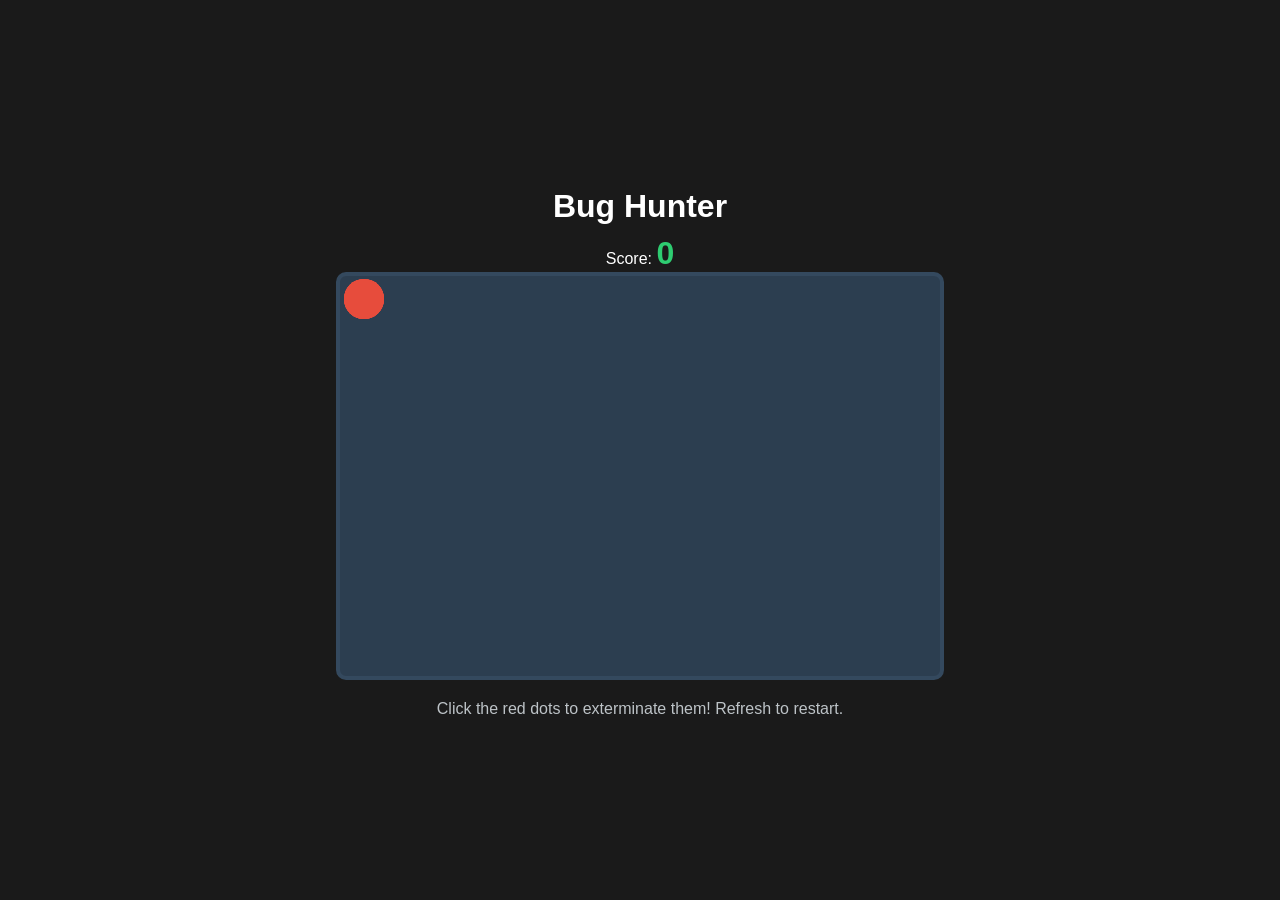
<file: Game.html>
<!DOCTYPE html>
<html lang="en">
<head>
    <meta charset="UTF-8">
    <title>Pure CSS Bug Hunter</title>
    <style>
        /* 1. Setup the Game Canvas */
        body {
            background-color: #1a1a1a;
            color: white;
            font-family: 'Segoe UI', Tahoma, Geneva, Verdana, sans-serif;
            display: flex;
            flex-direction: column;
            align-items: center;
            justify-content: center;
            height: 100vh;
            margin: 0;
            overflow: hidden;
            /* This creates the scoring system */
            counter-reset: score;
        }

        h1 { margin-bottom: 10px; }

        .game-area {
            position: relative;
            width: 600px;
            height: 400px;
            background: #2c3e50;
            border: 4px solid #34495e;
            border-radius: 10px;
            cursor: crosshair;
        }

        /* 2. The Scoring Logic */
        /* Every time an input is checked, increment the 'score' counter */
        input:checked {
            counter-increment: score;
        }

        .score-board::after {
            content: counter(score);
            font-weight: bold;
            color: #2ecc71;
            font-size: 2rem;
        }

        /* 3. The "Bugs" (Checkboxes) */
        input[type="checkbox"] {
            position: absolute;
            appearance: none;
            width: 40px;
            height: 40px;
            background: #e74c3c;
            border-radius: 50%;
            cursor: pointer;
            z-index: 2;
            transition: transform 0.2s;
        }

        /* Hide the bug once it is clicked */
        input[type="checkbox"]:checked {
            display: none;
        }

        /* 4. Animations */
        @keyframes crawl {
            0% { top: 0%; left: 0%; }
            25% { top: 80%; left: 20%; }
            50% { top: 30%; left: 70%; }
            75% { top: 90%; left: 90%; }
            100% { top: 0%; left: 0%; }
        }

        @keyframes crawl-alt {
            0% { top: 100%; left: 100%; }
            30% { top: 10%; left: 50%; }
            60% { top: 50%; left: 10%; }
            100% { top: 100%; left: 100%; }
        }

        /* Assign different speeds and paths to each bug */
        .bug-1 { animation: crawl 5s infinite linear; }
        .bug-2 { animation: crawl-alt 7s infinite linear; }
        .bug-3 { animation: crawl 4s infinite reverse; }
        .bug-4 { animation: crawl-alt 6s infinite reverse; }

        .instructions {
            margin-top: 20px;
            color: #bdc3c7;
        }
    </style>
</head>
<body>

    <h1>Bug Hunter</h1>
    <div class="score-board">Score: </div>

    <div class="game-area">
        <input type="checkbox" class="bug-1">
        <input type="checkbox" class="bug-2">
        <input type="checkbox" class="bug-3">
        <input type="checkbox" class="bug-4">
    </div>

    <p class="instructions">Click the red dots to exterminate them! Refresh to restart.</p>

</body>
</html>
</file>
